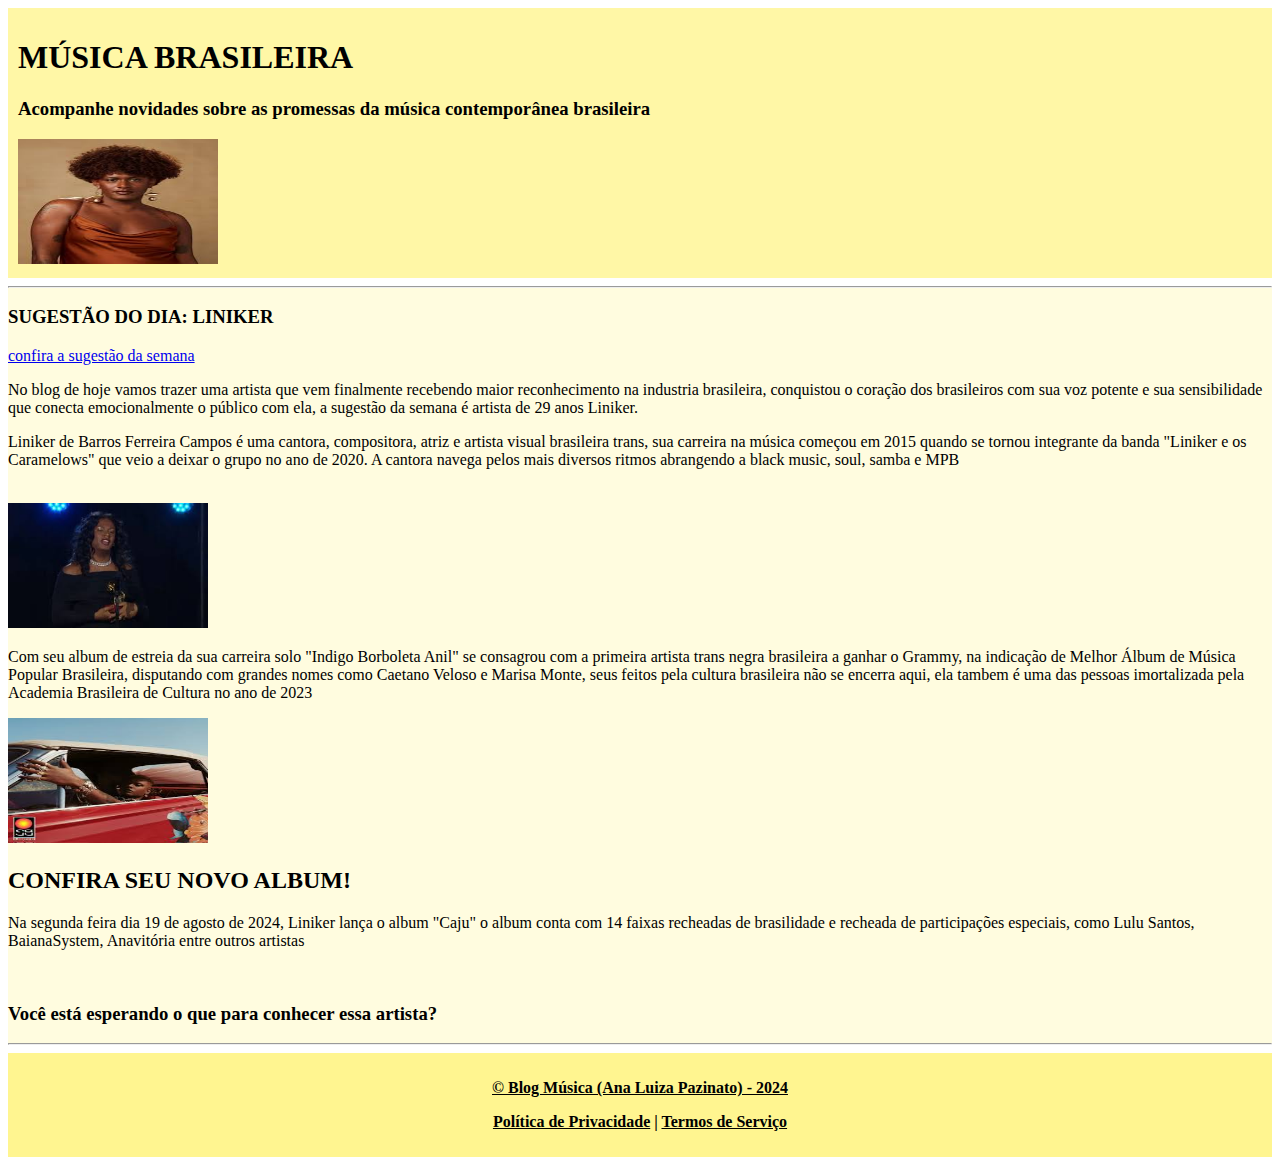
<file: index.html>
<!DOCTYPE html>
<html lang="pt-br">

<head>
    <meta charset="UTF-8">
    <meta name="viewport" content="width=device-width, initial-scale=1.0">
    <title>blog de música</title>
    <link rel="stylesheet" type="text/css" href="blog.css">
</head>

<body>
    <div class="cabeçalho">
        <strong>
            <h1>MÚSICA BRASILEIRA</h1>
            <h3>Acompanhe novidades sobre as promessas da música contemporânea brasileira</h3>
            <img src="liniker.png" alt="liniker" width="200" height="125">
        </strong>
    </div>
    <div class="central">
        <hr>
        <h3>SUGESTÃO DO DIA: LINIKER</h3>
        <a href="blog2.html">confira a sugestão da semana</a>
        <p>No blog de hoje vamos trazer uma artista que vem finalmente recebendo maior reconhecimento na industria
            brasileira, conquistou o coração dos brasileiros com sua voz potente e sua sensibilidade que conecta
            emocionalmente o público com ela, a sugestão da semana é artista de 29 anos Liniker.</p>
        <p>Liniker de Barros Ferreira Campos é uma cantora, compositora, atriz e artista visual brasileira trans, sua
            carreira na música começou em 2015 quando se tornou integrante da banda "Liniker e os Caramelows" que veio a
            deixar o grupo no ano de 2020. A cantora navega pelos mais diversos ritmos abrangendo a black music, soul,
            samba
            e MPB</p>
        <br>
        <img src="grammy.png" alt="grammy" width="200" height="125">
        <p>Com seu album de estreia da sua carreira solo "Indigo Borboleta Anil" se consagrou com a primeira artista
            trans
            negra brasileira a ganhar o Grammy, na indicação de Melhor Álbum de Música Popular Brasileira, disputando
            com
            grandes nomes como Caetano Veloso e Marisa Monte, seus feitos pela cultura brasileira não se encerra aqui,
            ela
            tambem é uma das pessoas imortalizada pela Academia Brasileira de Cultura no ano de 2023</p>
        <img src="caju.png" alt="caju" width="200" height="125">
        <h2>CONFIRA SEU NOVO ALBUM!</h2>
        <p>Na segunda feira dia 19 de agosto de 2024, Liniker lança o album "Caju" o album conta com 14 faixas recheadas
            de
            brasilidade e recheada de participações especiais, como Lulu Santos, BaianaSystem, Anavitória entre outros
            artistas</p>
        <br>
        <h3>Você está esperando o que para conhecer essa artista?</h3>
        <hr>
        <center>
    </div>
    <footer>
        <strong>
            <p><a href="privacidade.html" style="color: rgb(0, 0, 0);">© Blog Música (Ana Luiza Pazinato) - 2024</a>
            <p><a href="privacidade.html" style="color: rgb(0, 0, 0);">Política de Privacidade</a> | <a
                    href="termos.html" style="color: rgb(0, 0, 0);">Termos de Serviço</a></p>
            </center>
        </strong>
    </footer>
    <div vw class="enabled">
        <div vw-access-button class="active"></div>
        <div vw-plugin-wrapper>
            <div class="vw-plugin-top-wrapper"></div>
        </div>
    </div>
    <script src="https://vlibras.gov.br/app/vlibras-plugin.js"></script>
    <script>
        new window.VLibras.Widget('https://vlibras.gov.br/app');
    </script>
</body>

</html>
</file>
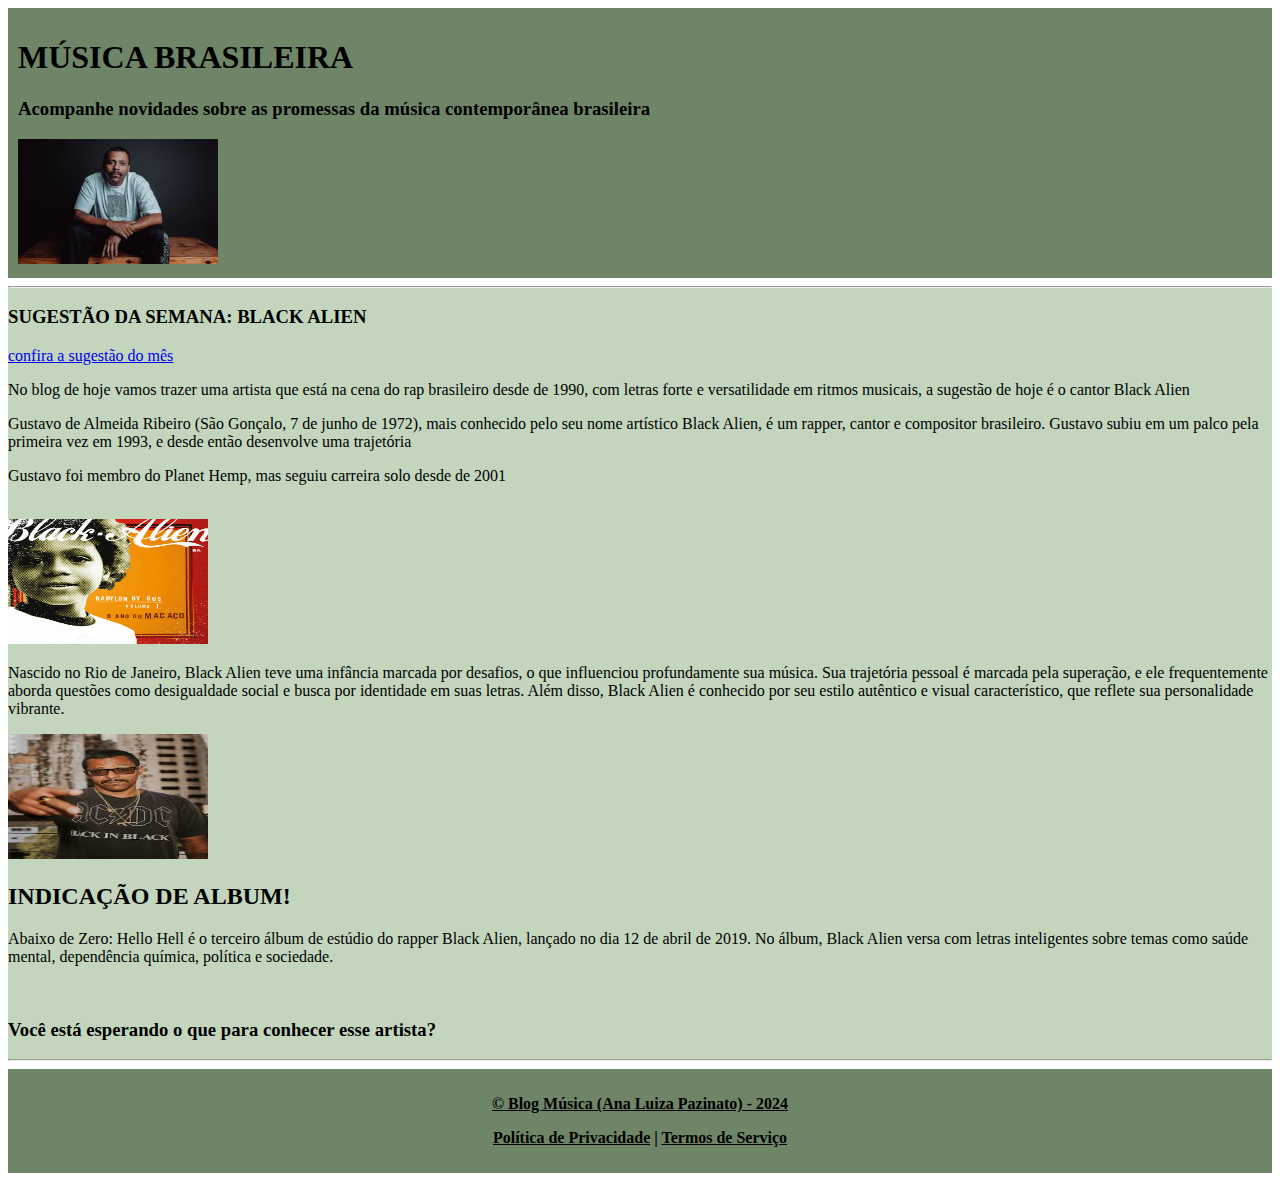
<file: blog2.html>
<!DOCTYPE html>
<html lang="pt-br">
<head>
    <meta charset="UTF-8">
    <meta name="viewport" content="width=device-width, initial-scale=1.0">
    <title>blog-black alien</title>
    <link rel="stylesheet" type="text/css" href="blog2.css">
</head>
<body>
    <div class="cabeçalho">
        <strong>
            <h1>MÚSICA BRASILEIRA</h1>
            <h3>Acompanhe novidades sobre as promessas da música contemporânea brasileira</h3>
            <img src="blackalien.png" alt="black alien" width="200" height="125">
        </strong>
    </div>
    <div class="central">
        <hr>
        <h3>SUGESTÃO DA SEMANA: BLACK ALIEN</h3>
        <a href="blog3.html">confira a sugestão do mês</a>
        <p>No blog de hoje vamos trazer uma artista que está na cena do rap brasileiro desde de 1990, com letras forte e versatilidade em ritmos musicais, a sugestão de hoje é o cantor Black Alien</p>
        <p>Gustavo de Almeida Ribeiro (São Gonçalo, 7 de junho de 1972), mais conhecido pelo seu nome artístico Black Alien, é um rapper, cantor e compositor brasileiro. Gustavo subiu em um palco pela primeira vez em 1993, e desde então desenvolve uma trajetória</p>
        <p>Gustavo foi membro do Planet Hemp, mas seguiu carreira solo desde de 2001</p>
        <br>
        <img src="babylon.png" alt="babylon by gus" width="200" height="125">
        <p>Nascido no Rio de Janeiro, Black Alien teve uma infância marcada por desafios, o que influenciou profundamente sua música. Sua trajetória pessoal é marcada pela superação, e ele frequentemente aborda questões como desigualdade social e busca por identidade em suas letras. Além disso, Black Alien é conhecido por seu estilo autêntico e visual característico, que reflete sua personalidade vibrante.</p>
        <img src="blackalien2.png" alt="black alien" width="200" height="125">
        <h2>INDICAÇÃO DE ALBUM!</h2>
        <p>Abaixo de Zero: Hello Hell é o terceiro álbum de estúdio do rapper Black Alien, lançado no dia 12 de abril de 2019. No álbum, Black Alien versa com letras inteligentes sobre temas como saúde mental, dependência química, política e sociedade. </p>
        <br>
        <h3>Você está esperando o que para conhecer esse artista?</h3>
        <hr>
        <center>
    </div>
    <footer>
        <strong>
            <p><a href="privacidade.html" style="color: rgb(0, 0, 0);">© Blog Música (Ana Luiza Pazinato) - 2024</a>
            <p><a href="privacidade.html" style="color: rgb(0, 0, 0);">Política de Privacidade</a> | <a
                    href="termos.html" style="color: rgb(0, 0, 0);">Termos de Serviço</a></p>
            </center>
        </strong>
    </footer>
    <div vw class="enabled">
        <div vw-access-button class="active"></div>
        <div vw-plugin-wrapper>
            <div class="vw-plugin-top-wrapper"></div>
        </div>
    </div>
    <script src="https://vlibras.gov.br/app/vlibras-plugin.js"></script>
    <script>
        new window.VLibras.Widget('https://vlibras.gov.br/app');
    </script>
</body>
</html>
</file>
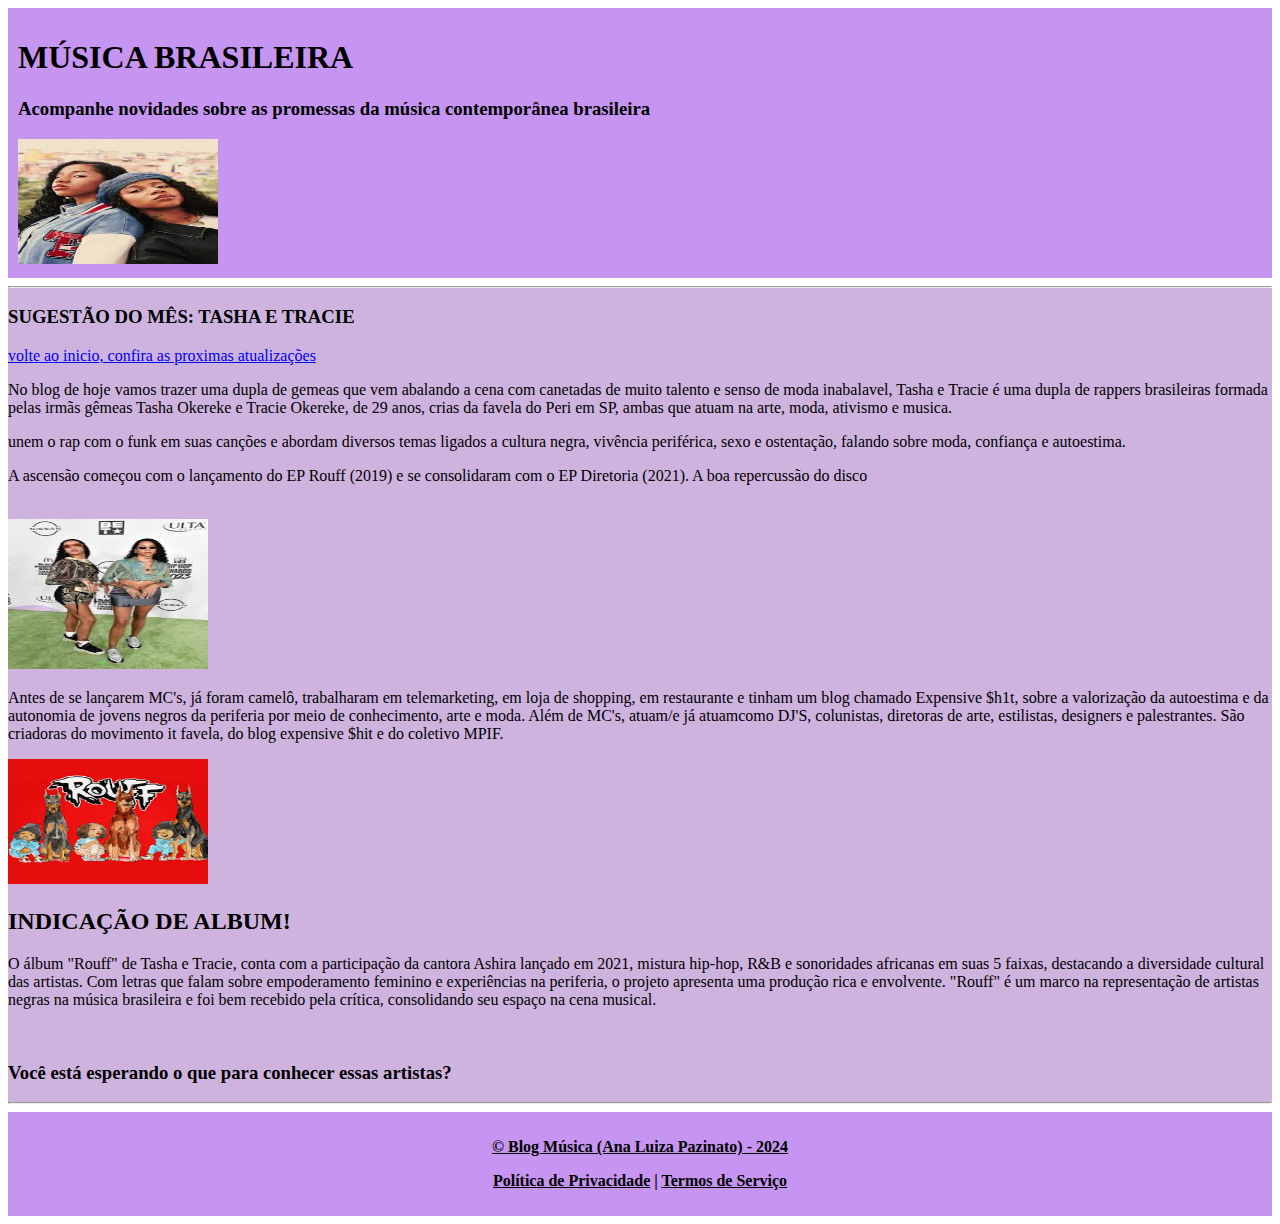
<file: blog3.html>
<!DOCTYPE html>
<html lang="pt-br">
<head>
    <meta charset="UTF-8">
    <meta name="viewport" content="width=device-width, initial-scale=1.0">
    <title>blog-tasha e tracie</title>
    <link rel="stylesheet" type="text/css" href="blog3.css">
</head>
<body>
    <div class="cabeçalho">
        <strong>
            <h1>MÚSICA BRASILEIRA</h1>
            <h3>Acompanhe novidades sobre as promessas da música contemporânea brasileira</h3>
            <img src="tashatracie.png" alt="tasha e tracie" width="200" height="125">
        </strong>
    </div>
    <div class="central">
        <hr>
        <h3>SUGESTÃO DO MÊS: TASHA E TRACIE</h3>
        <a href="index.html">volte ao inicio, confira as proximas atualizações</a>
        <p>No blog de hoje vamos trazer uma dupla de gemeas que vem abalando a cena com canetadas de muito talento e senso de moda inabalavel, Tasha e Tracie é uma dupla de rappers brasileiras formada pelas irmãs gêmeas Tasha Okereke e Tracie Okereke, de 29 anos, crias da favela do Peri em SP, ambas que atuam na arte, moda, ativismo e musica.</p>
        <p>unem o rap com o funk em suas canções e abordam diversos temas ligados a cultura negra, vivência periférica, sexo e ostentação, falando sobre moda, confiança e autoestima.</p>
        <p>A ascensão começou com o lançamento do EP Rouff (2019) e se consolidaram com o EP Diretoria (2021). A boa repercussão do disco</p>
        <br>
        <img src="premiott.png" alt="premio tasha e tracie" width="200" height="150">
        <p>Antes de se lançarem MC's, já foram camelô, trabalharam em telemarketing, em loja de shopping, em restaurante e tinham um blog chamado Expensive $h1t, sobre a valorização da autoestima e da autonomia de jovens negros da periferia por meio de conhecimento, arte e moda. Além de MC's, atuam/e já atuamcomo DJ'S, colunistas, diretoras de arte, estilistas, designers e palestrantes. São criadoras do movimento it favela, do blog expensive $hit e do coletivo MPIF.</p>
        <img src="rouff.png" alt="rouff" width="200" height="125">
        <h2>INDICAÇÃO DE ALBUM!</h2>
        <p>O álbum "Rouff" de Tasha e Tracie, conta com a participação da cantora Ashira lançado em 2021, mistura hip-hop, R&B e sonoridades africanas em suas 5 faixas, destacando a diversidade cultural das artistas. Com letras que falam sobre empoderamento feminino e experiências na periferia, o projeto apresenta uma produção rica e envolvente. "Rouff" é um marco na representação de artistas negras na música brasileira e foi bem recebido pela crítica, consolidando seu espaço na cena musical.</p>
        <br>
        <h3>Você está esperando o que para conhecer essas artistas?</h3>
        <hr>
        <center>
    </div>
    <footer>
        <strong>
            <p><a href="privacidade.html" style="color: rgb(0, 0, 0);">© Blog Música (Ana Luiza Pazinato) - 2024</a>
            <p><a href="privacidade.html" style="color: rgb(0, 0, 0);">Política de Privacidade</a> | <a
                    href="termos.html" style="color: rgb(0, 0, 0);">Termos de Serviço</a></p>
            </center>
        </strong>
    </footer>
    <div vw class="enabled">
        <div vw-access-button class="active"></div>
        <div vw-plugin-wrapper>
            <div class="vw-plugin-top-wrapper"></div>
        </div>
    </div>
    <script src="https://vlibras.gov.br/app/vlibras-plugin.js"></script>
    <script>
        new window.VLibras.Widget('https://vlibras.gov.br/app');
    </script>
</body>
</html>
</file>
<file: blog.css>
.central{
    background-color: rgba(255, 243, 116, 0.228);
}

.cabeçalho{
    background-color: rgba(255, 243, 116, 0.644);
    padding: 10px;
    margin: 0%;
}
footer{
    background-color: rgba(255, 243, 116, 0.801);
    color: rgb(0, 0, 0);
    padding: 10px;
    margin: 0%;
    text-align: center;
}
</file>
<file: blog2.css>
.central{
    background-color: rgba(56, 120, 35, 0.301);
}

.cabeçalho{
    background-color: rgba(28, 63, 16, 0.635);
    padding: 10px;
    margin: 0%;
}
footer{
    background-color: rgba(28, 63, 16, 0.635);
    color: rgb(0, 0, 0);
    padding: 10px;
    margin: 0%;
    text-align: center;
}
</file>
<file: blog3.css>
.central{
    background-color: rgba(134, 66, 176, 0.402);
}

.cabeçalho{
    background-color: rgba(168, 93, 234, 0.658);
    padding: 10px;
    margin: 0%;
}
footer{
    background-color: rgba(168, 93, 234, 0.658);
    color: rgb(0, 0, 0);
    padding: 10px;
    margin: 0%;
    text-align: center;
}
</file>
